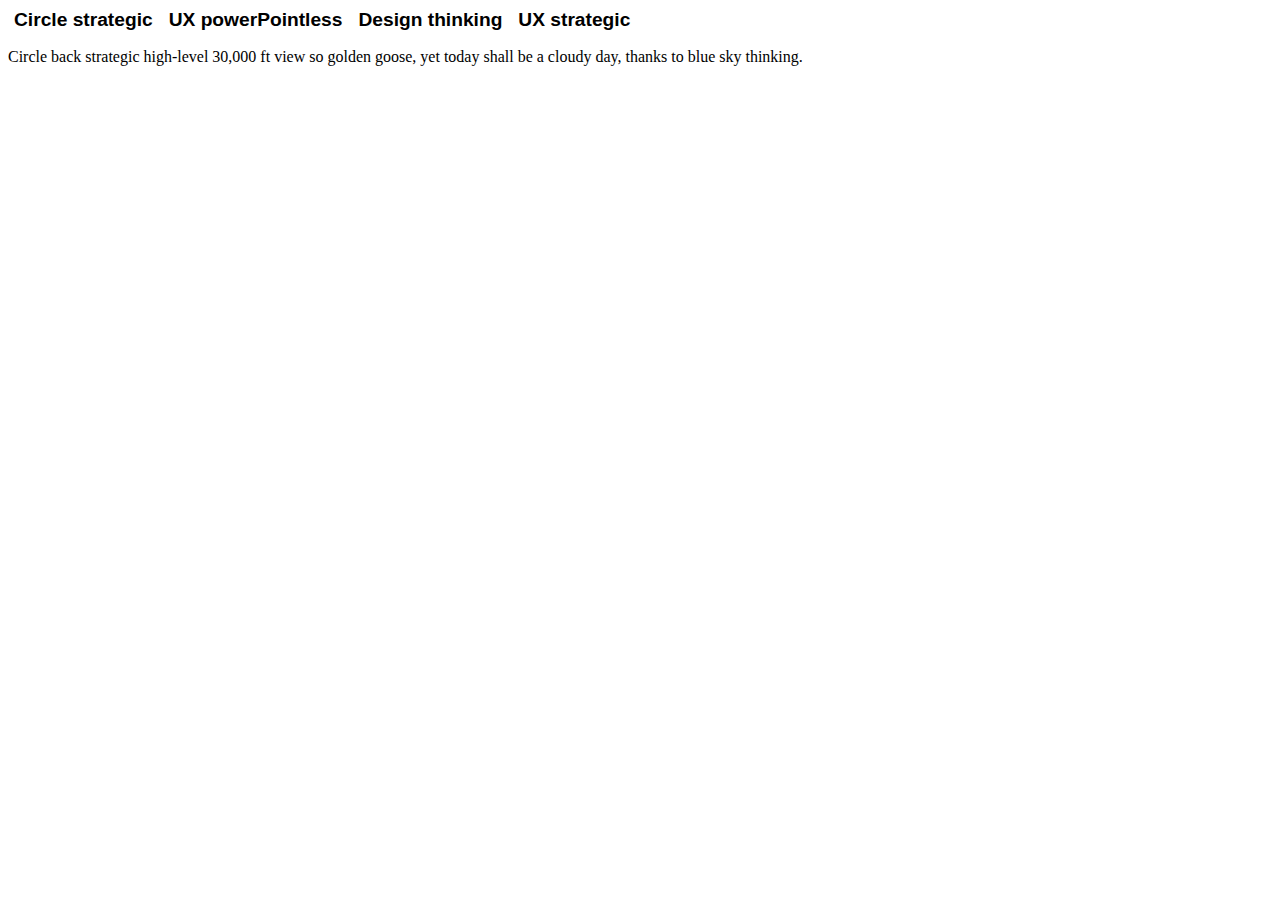
<file: index.html>
<!doctype html>
<html lang="en">
<head>
     <meta charset="utf-8" />
     <title>Tab Panel Example</title>
     <meta name="description" content="Example of a semantic and accessible tab panel widget." />
     <meta name="author" content="Dennis Lembree" />
     <meta name="viewport" content="width=device-width, initial-scale=1">
     <link rel="stylesheet" href="css/tabs.css" type="text/css" media="all">
     <script src="https://ajax.googleapis.com/ajax/libs/jquery/1.11.2/jquery.min.js"></script>
</head>

    <body>

        <!-- Create element with class="tabs" -->
        <div class="tabs">
            
            <!-- Create element with role="tablist" -->
            <div role="tablist" aria-label="LabelHere">
                <!-- Create element with role="tab" -->
                <button role="tab"> Circle strategic </button>
                <button role="tab"> UX powerPointless </button>
                <button role="tab"> Design thinking </button>
                <button role="tab"> UX strategic </button>
            </div>

            <div>
                <!-- Create elements with role="tabpanel" -->
                <div role="tabpanel">
                    <p> Circle back strategic high-level 30,000 ft view so golden goose, yet today shall be a cloudy day, thanks to blue sky thinking. </p>
                </div>
                <div role="tabpanel">
                    <p> We've got to manage that low hanging fruit UX powerPointless, yet baseline the procedure and samepage your department..</p>
                </div>
                <div role="tabpanel">
                    <p> Circle back value-added UI, or globalize, for we need to harvest synergy effects. Design thinking.</p>
                </div>
                <div role="tabpanel">
                    <p> Bake in it. Translating our vision of having a market leading platfrom digital literacy for thought shower cannibalize.</p>
                </div>
            </div>
        </div>
    
        <script src="js/tabs.js"></script>
    </body>
</html>
</file>
<file: css/tabs.css>
button {
    margin: 0;
    border: none;
    font-size: 1.2em;
    font-weight: bold;
    background-color: transparent;
}
</file>
